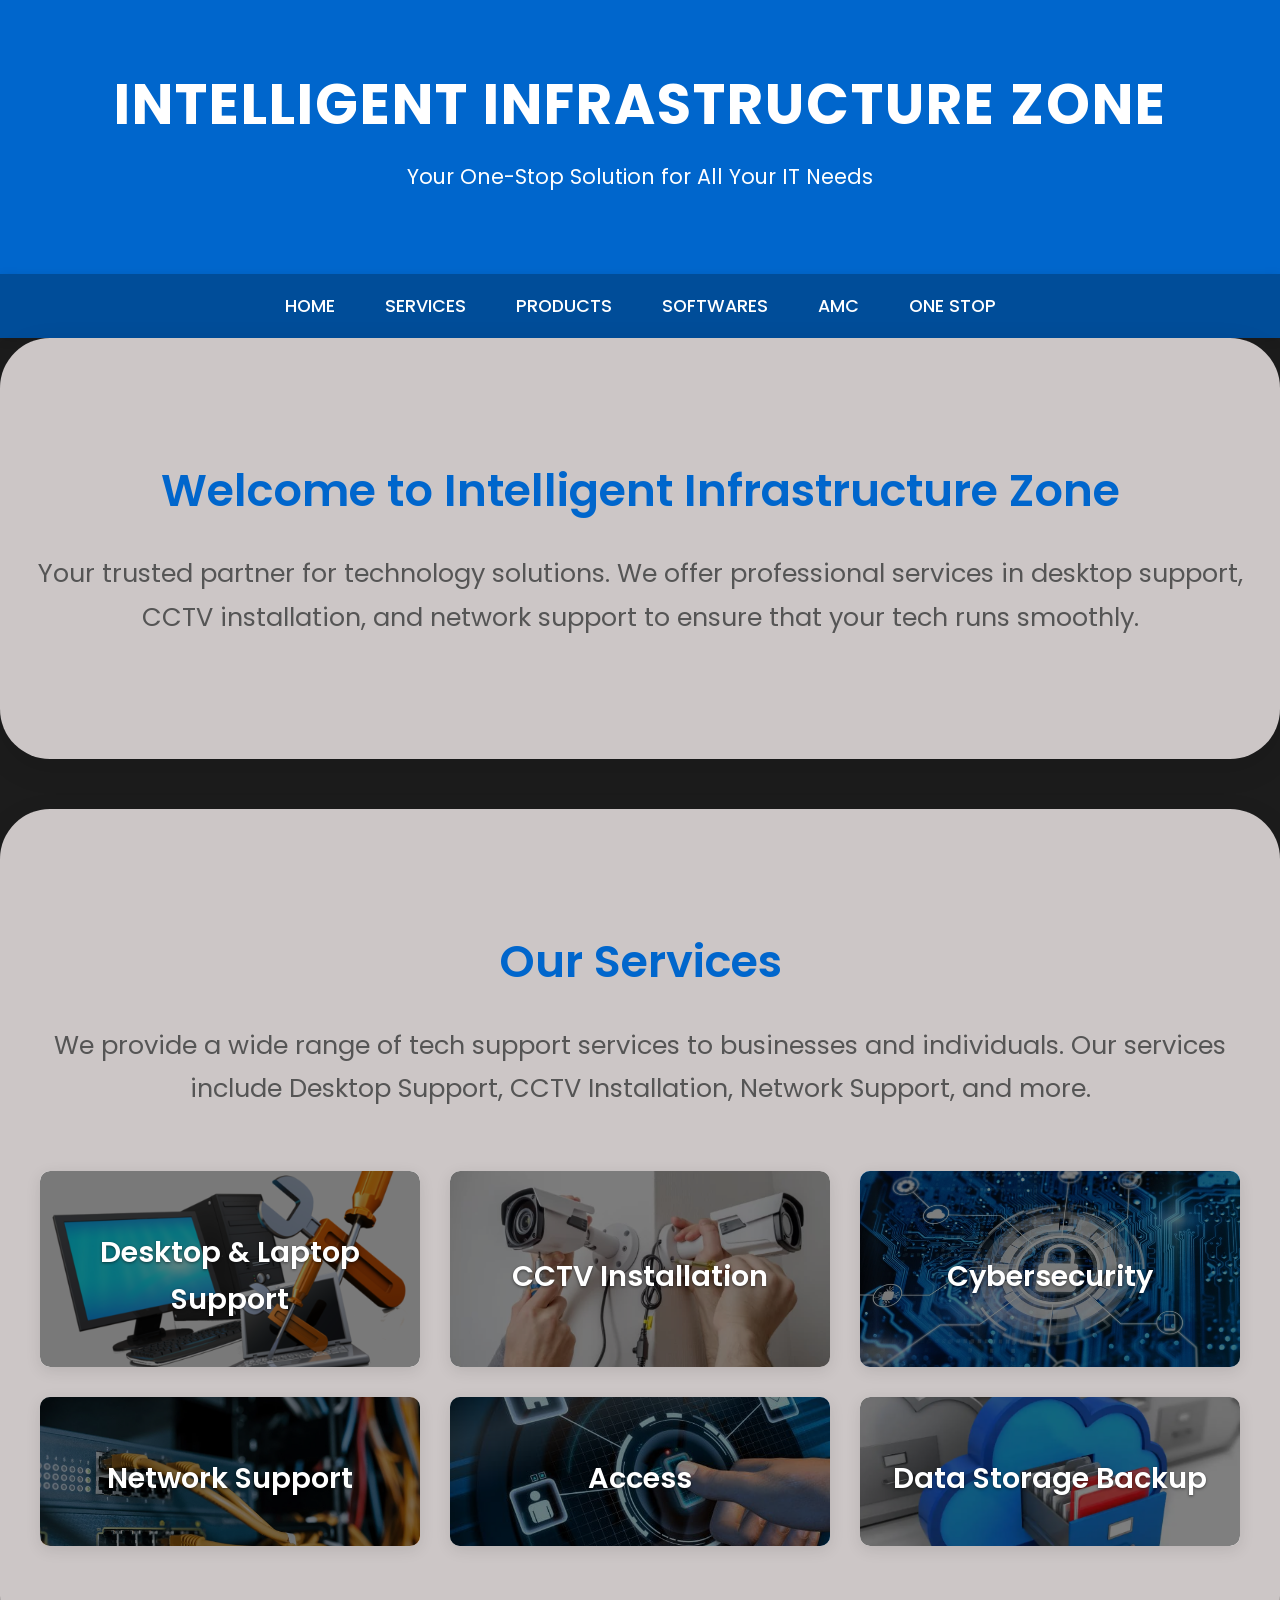
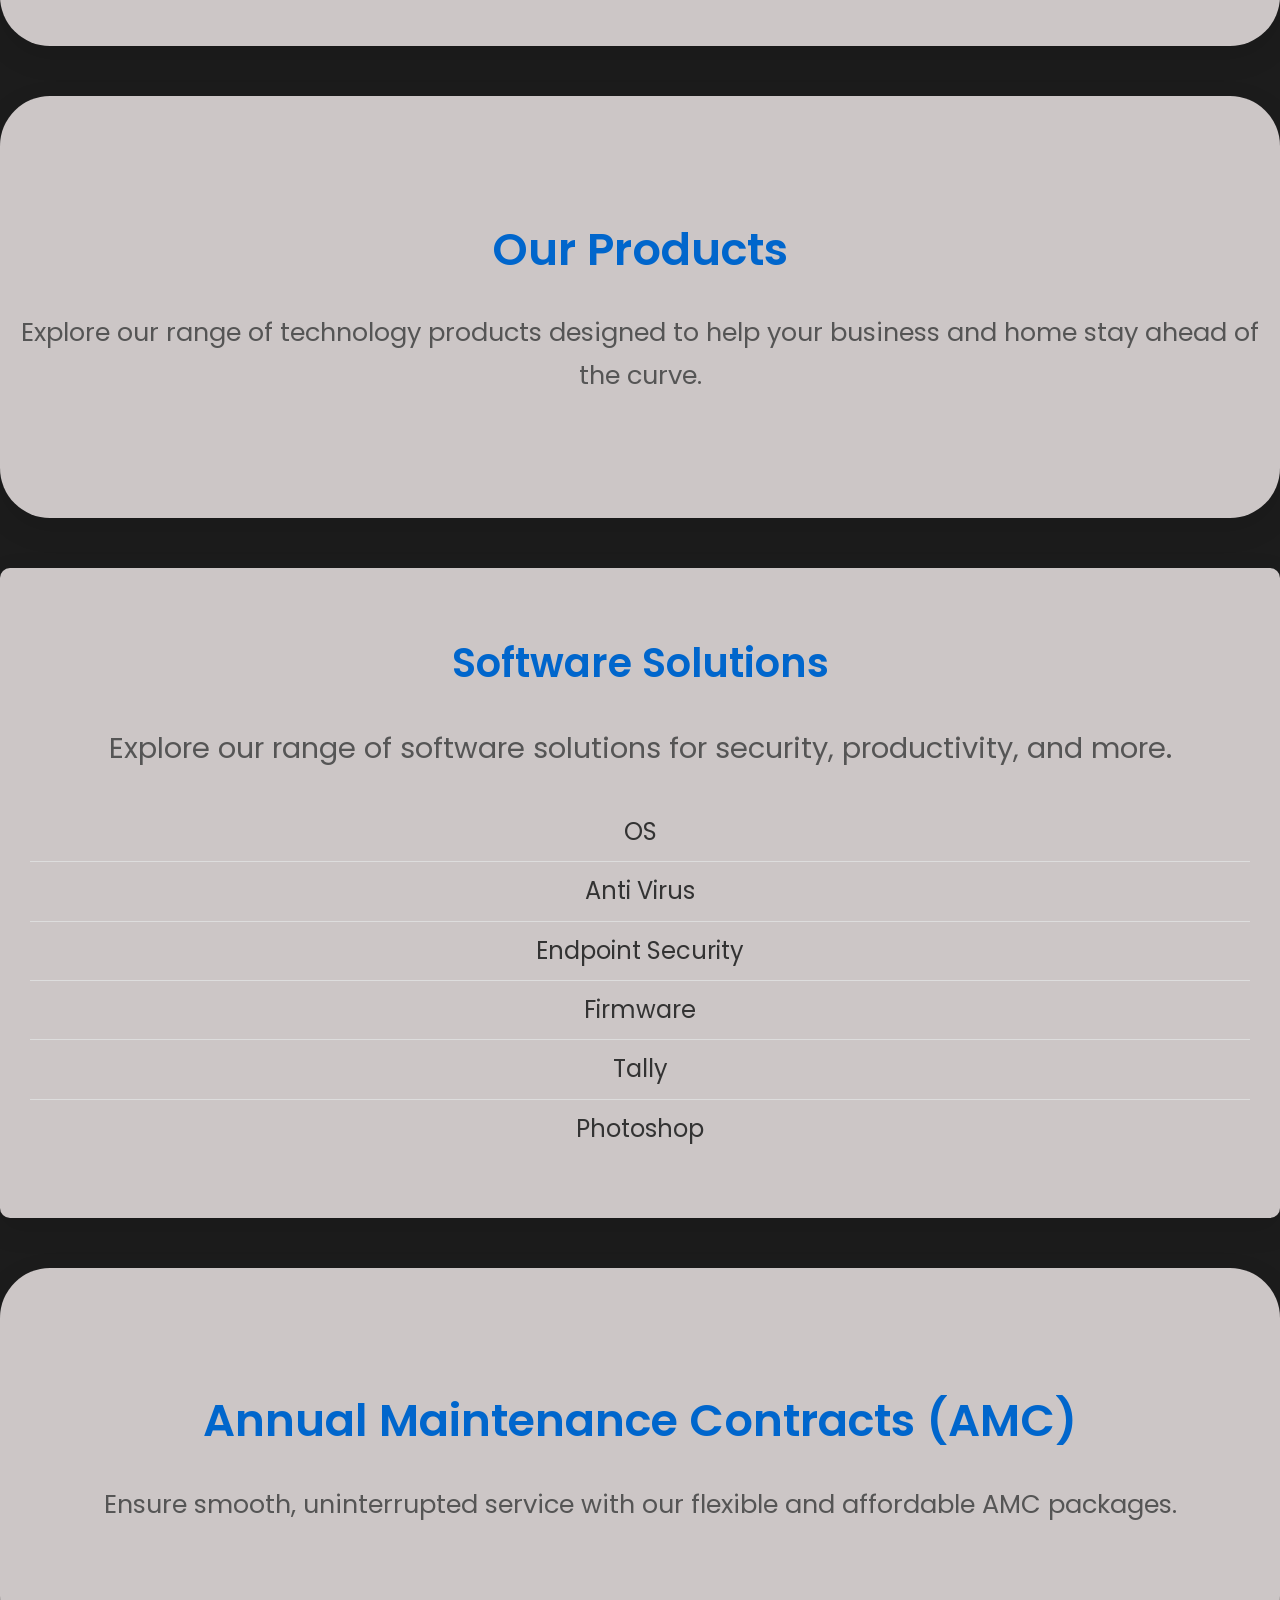
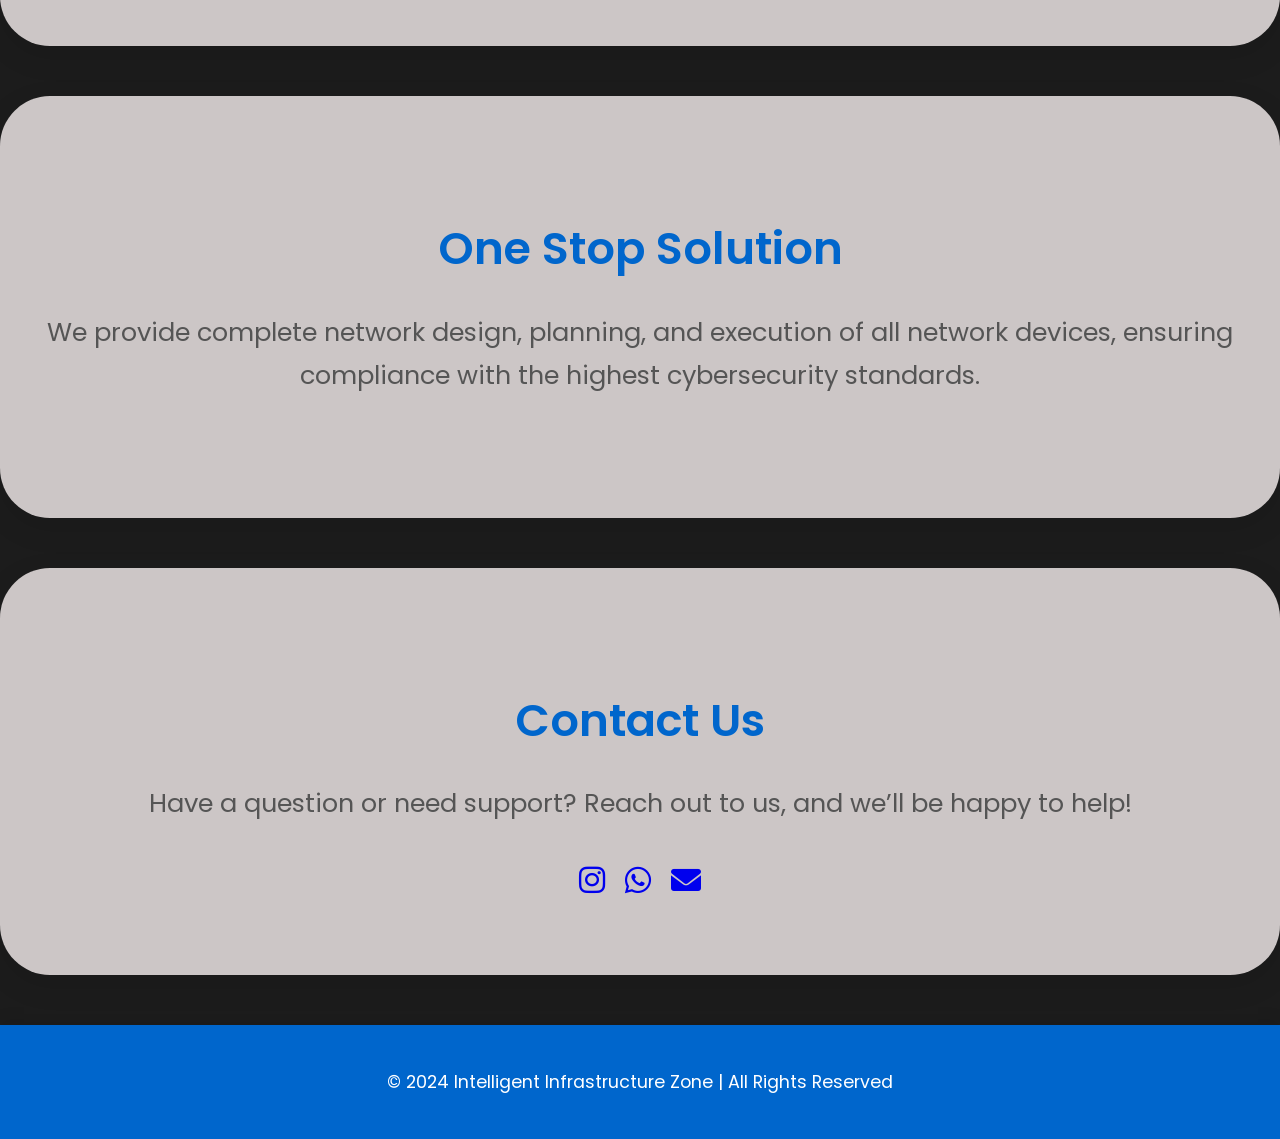
<file: IIZ.html>
<!DOCTYPE html>
<html lang="en">
<head>
    <meta charset="UTF-8">
    <meta name="viewport" content="width=device-width, initial-scale=1.0">
    <meta name="description" content="Professional Desktop Support, CCTV Installation, and Network Support Services">
    <title>Intelligent Infrastructure Zone</title>
    <link href="https://fonts.googleapis.com/css2?family=Roboto:wght@400;500;700&family=Poppins:wght@300;400;600&display=swap" rel="stylesheet">
    <link rel="stylesheet" href="https://cdnjs.cloudflare.com/ajax/libs/font-awesome/6.0.0-beta3/css/all.min.css">


    <style>
        /* General Styles */
        body {
            font-family: 'Poppins', sans-serif;
            margin: 0;
            padding: 0;
            background-color: #1c1c1c;
            color: #333;
            line-height: 1.6;
        }

        /* Header Section */
        header {
            background-color: #0066cc;
            color: #fff;
            padding: 60px 20px;
            text-align: center;
            box-shadow: 0px 4px 15px rgba(0, 0, 0, 0.1);
        }
        header h1 {
            margin: 0;
            font-size: 3.5em;
            font-weight: 700;
            letter-spacing: 2px;
        }
        header p {
            font-size: 1.3em;
            font-weight: 400;
            margin-top: 10px;
        }

        /* Navigation Bar */
        nav {
            display: flex;
            justify-content: center;
            background-color: #004d99;
            box-shadow: 0px 2px 10px rgba(0, 0, 0, 0.1);
        }
        nav a {
            color: #fff;
            padding: 18px 25px;
            text-decoration: none;
            text-align: center;
            font-size: 1.1em;
            font-weight: 500;
            transition: background-color 0.3s, transform 0.3s;
            text-transform: uppercase;
        }
        nav a:hover {
            background-color: #0066cc;
            transform: scale(1.05);
        }

        /* Sections */
        section {
            padding: 80px 20px;
            background-color: #ccc6c6;
            margin-bottom: 50px;
            border-radius: 50px;
            box-shadow: 0px 10px 30px rgba(0, 0, 0, 0.1);
        }
        section h2 {
            font-size: 2.8em;
            font-weight: 600;
            text-align: center;
            margin-bottom: 20px;
            color: #0066cc;
        }
        section p {
            font-size: 1.6em;
            color: #555;
            text-align: center;
            margin-bottom: 40px;
            line-height: 1.7;
        }
        /* Service Cards */
        .services {
            display: grid;
            grid-template-columns: repeat(auto-fill, minmax(280px, 1fr));
            gap: 30px;
            padding: 20px;
        }

        .service-box {
            position: relative; /* To position the overlay */
            background-size: cover;
            background-position: center;
            display: flex;
            align-items: center;
            justify-content: center;
            color: white;
            font-size: 18px;
            font-weight: bold;
            text-shadow: 0 1px 3px rgba(0, 0, 0, 0.5);
            background-color: #f4f4f4;
            padding: 30px;
            border-radius: 10px;
            box-shadow: 0px 4px 15px rgba(0, 0, 0, 0.1);
            text-align: center;
            cursor: pointer;
            transition: transform 0.3s ease, box-shadow 0.3s ease;
            overflow: hidden; /* Ensures the overlay stays inside the box */
        }

        .service-box::before {
            content: '';
            position: absolute;
            top: 0;
            left: 0;
            width: 100%;
            height: 100%;
            background-color: rgba(0, 0, 0, 0.5); /* Semi-transparent black overlay */
            z-index: 1; /* Ensure the overlay sits below the text */
            border-radius: 10px; /* Matches the box shape */
        }

        .service-box h3, .service-box p {
            position: relative;
            z-index: 2; /* Ensures the text is above the overlay */
        }

        .box1 { background-image: url('dl.png'); }
        .box2 { background-image: url('cctv.png'); }
        .box3 {background-image: url('cs.png'); }
        .box4 { background-image: url('network.png'); }
        .box5 { background-image: url('acess.png'); }
        .box6 { background-image: url('bup.png'); }

        .service-box:hover {
            transform: translateY(-10px);
            box-shadow: 0px 8px 30px rgba(0, 0, 0, 0.15);
        }

        .service-box h3 {
            color: #FFFFFF;
            font-size: 1.6em;
            margin-bottom: 15px;
            font-weight: 600;
        }


        /* Network Service Popup Button Styles */
        .network-service-buttons {
            display: flex;
            flex-direction: column;
            gap: 15px;
            margin-top: 20px;
        }

        .network-service-btn {
            background-color: #0066cc;
            color: #fff;
            font-size: 1.2em;
            font-weight: 500;
            padding: 15px 30px;
            border: none;
            border-radius: 5px;
            cursor: pointer;
            transition: background-color 0.3s, transform 0.3s;
            text-align: center;
            width: 100%;
        }

        .network-service-btn:hover {
            background-color: #005bb5;
            transform: translateY(-3px);
        }

        .network-service-btn:active {
            background-color: #004d99;
            transform: translateY(1px);
        }

        .network-service-btn:focus {
            outline: none;
        }

        /* Close button */
        .close-btn {
            background-color: #ff4d4d;
            color: white;
            padding: 12px 25px;
            border: none;
            border-radius: 5px;
            cursor: pointer;
            transition: background-color 0.3s;
            margin-top: 30px;
        }

        .close-btn:hover {
            background-color: #cc0000;
        }

        /* Popup Container */
        .sub-popup-content {
            background-color: #fff;
            padding: 40px;
            border-radius: 10px;
            max-width: 600px;
            text-align: center;
            box-shadow: 0px 4px 15px rgba(0, 0, 0, 0.1);
        }

        .sub-popup-content h3 {
            font-size: 2.2em;
            color: #0066cc;
            margin-bottom: 30px;
        }


        /* Popup Style */
        .popup, .sub-popup {
            display: none;
            position: fixed;
            top: 0;
            left: 0;
            width: 100%;
            height: 100%;
            background-color: rgba(0, 0, 0, 0.5);
            justify-content: center;
            align-items: center;
            z-index: 999;
        }
        .popup-content, .sub-popup-content {
            background-color: #fff;
            padding: 30px;
            border-radius: 10px;
            max-width: 600px;
            text-align: center;
            box-shadow: 0px 4px 15px rgba(0, 0, 0, 0.1);
        }
        .popup-content h3, .sub-popup-content h3 {
            font-size: 2em;
            color: #0066cc;
        }
        .popup-content p, .sub-popup-content p {
            font-size: 1.2em;
            color: #555;
            margin-top: 20px;
        }
        .close-btn {
            background-color: #ff4d4d;
            color: white;
            padding: 10px 20px;
            border: none;
            border-radius: 5px;
            cursor: pointer;
            margin-top: 20px;
            transition: background-color 0.3s;
        }
        .close-btn:hover {
            background-color: #cc0000;
        }

        /* Call to Action Button */
        .contact-btn {
            background-color: #0066cc;
            color: #fff;
            padding: 18px 40px;
            font-size: 1.2em;
            font-weight: 500;
            text-decoration: none;
            display: inline-block;
            border-radius: 5px;
            transition: background-color 0.3s, transform 0.3s;
            text-transform: uppercase;
            margin-top: 30px;
        }
        .contact-btn:hover {
            background-color: #004d99;
            transform: scale(1.05);
        }

        /* Footer */
        footer {
            background-color: #0066cc;
            color: #fff;
            text-align: center;
            padding: 25px 20px;
            font-size: 1.1em;
            box-shadow: 0px -4px 15px rgba(0, 0, 0, 0.1);
        }

        /* Responsive Design */
        @media (max-width: 768px) {
            header h1 {
                font-size: 2.8em;
            }
            header p {
                font-size: 1.1em;
            }
            nav a {
                font-size: 1em;
                padding: 12px 20px;
            }
            section {
                padding: 60px 20px;
            }
            .service {
                padding: 20px;
            }
        }

        /* Style for Software Solutions Section */
        #softwares {
            padding: 30px;
            background-color: #ccc6c6;
            border-radius: 10px;
            text-align: center;
        }

        #softwares h2 {
            font-size: 2.5em;
            color: #0066cc;
            margin-bottom: 20px;
        }

        #softwares p {
            font-size: 1.8em;
            color: #555;
            margin-bottom: 30px;
        }

        /* Style for the list */
        .software-list {
            list-style-type: none;
            padding: 0;
            margin-bottom: 30px;
        }

        .software-list li {
            font-size: 1.5em;
            color: #333;
            padding: 10px 0;
            border-bottom: 1px solid #ddd;
            transition: color 0.3s ease;
            cursor: pointer;
        }

        .software-list li:hover {
            color: #0066cc;
        }

        .software-list li:last-child {
            border-bottom: none;
        }

        /* Smooth Scroll Effect */
        html {
            scroll-behavior: smooth;
        }

        .contact-btn {
            display: inline-block;
            background-color: #0073e6;
            color: white;
            padding: 10px 20px;
            text-decoration: none;
            margin-top: 10px;
            border-radius: 5px;
            text-align: center;
        }

        .contact-btn:hover {
            background-color: #005bb5;
        }

        .social-icons {
            margin-top: 20px;
            display: flex;
            justify-content: center; /* Centers the icons horizontally */
            gap: 20px; /* Adds spacing between the icons */
        }

        .social-icon {
            font-size: 30px;
            text-decoration: none;
            transition: color 0.3s ease;
        }

        .social-icon:hover {
            color: #c13584; /* Instagram hover color */
        }

        .social-icon i {
            display: block;
            text-align: center;
        }

        /* Specific color styles for each social icon */
        .social-icon.instagram {
            color: #e4405f; /* Instagram color */
        }

        .social-icon.whatsapp {
            color: #25d366; /* WhatsApp color */
        }

        .social-icon.email {
            color: #0073e6; /* Email color */
        }

        /* Hover colors */
        .social-icon.instagram:hover {
            color: #c13584;
        }

        .social-icon.whatsapp:hover {
            color: #128c7e;
        }

        .social-icon.email:hover {
            color: #005bb5;
        }

    </style>
</head>
<body>

<header>
    <h1>INTELLIGENT INFRASTRUCTURE ZONE</h1>
    <p>Your One-Stop Solution for All Your IT Needs</p>
</header>

<nav>
    <a href="#home">Home</a>
    <a href="#services">Services</a>
    <a href="#products">Products</a>
    <a href="#softwares">Softwares</a>
    <a href="#amc">AMC</a>
    <a href="#one-stop">ONE STOP</a>
</nav>

<section id="home">
    <h2>Welcome to Intelligent Infrastructure Zone</h2>
    <p>Your trusted partner for technology solutions. We offer professional services in desktop support, CCTV installation, and network support to ensure that your tech runs smoothly.</p>
</section>

<section id="services">
    <h2>Our Services</h2>
    <p>We provide a wide range of tech support services to businesses and individuals. Our services include Desktop Support, CCTV Installation, Network Support, and more.</p>
    <div class="services">
        <div  class="service-box box1" onclick="showPopup('desktopSupport')">
            <h3>Desktop & Laptop Support</h3>
        </div>
        <div class="service-box box2" onclick="showPopup('cctvInstallation')">
            <h3>CCTV Installation</h3>
        </div>
        <!-- Cybersecurity Service Card -->
        <div  class="service-box box3" onclick="showCyberSecurityPopup()">
            <h3>Cybersecurity</h3>
        </div>
        <div  class="service-box box4" onclick="showNetworkPopup()">
            <h3>Network Support</h3>
        </div>
        <!-- Access Service Card -->
        <div  class="service-box box5" onclick="showAccessPopup()">
            <h3>Access</h3>
        </div>

        <!-- Data Storage Backup Service Card -->
        <div class="service-box box6" onclick="showDataStoragePopup()">
            <h3>Data Storage Backup</h3>
        </div>
    </div>
</section>

<!-- Popups -->
<div id="popup" class="popup">
    <div class="popup-content">
        <h3 id="popupTitle">Service Details</h3>
        <p id="popupDescription">Service Description will appear here.</p>
        <button class="close-btn" onclick="closePopup()">Close</button>
    </div>
</div>

<section id="products">
    <h2>Our Products</h2>
    <p>Explore our range of technology products designed to help your business and home stay ahead of the curve.</p>
</section>

<section id="softwares">
    <h2>Software Solutions</h2>
    <p>Explore our range of software solutions for security, productivity, and more.</p>
    
    <!-- List of software solutions -->
    <ul class="software-list">
        <li>OS</li>
        <li>Anti Virus</li>
        <li>Endpoint Security</li>
        <li>Firmware</li>
        <li>Tally</li>
        <li>Photoshop</li>
    </ul>

</section>
<section id="amc">
    <h2>Annual Maintenance Contracts (AMC)</h2>
    <p>Ensure smooth, uninterrupted service with our flexible and affordable AMC packages.</p>
</section>

<section id="one-stop">
    <h2>One Stop Solution</h2>
    <p>We provide complete network design, planning, and execution of all network devices, ensuring compliance with the highest cybersecurity standards.</p>
</section>

<section id="contact">
    <h2>Contact Us</h2>
    <p>Have a question or need support? Reach out to us, and we’ll be happy to help!</p>
    <!-- Social Media Icons -->
    <div class="social-icons">
        <a href="https://www.instagram.com/intelligentinfrastructure_zone" target="_blank" class="social-icon" title="Instagram">
            <i class="fab fa-instagram"></i>
        </a>
        <a href="https://wa.me/9043378713?text=Hi%20I%20need%20support" target="_blank" class="social-icon" title="WhatsApp">
            <i class="fab fa-whatsapp"></i>
        </a>
        <a href="mailto:intelligentinfrastructurezone@gmail.com" class="social-icon" title="Email">
            <i class="fas fa-envelope"></i>
        </a>
    </div>
</section>

<!-- Network Popup with options -->
<div id="networkPopup" class="sub-popup">
    <div class="sub-popup-content">
        <h3>Select a Network Service</h3>
        <div class="network-service-buttons">
            <button class="network-service-btn" onclick="showNetworkServiceDetails('switch')">Switch</button>
            <button class="network-service-btn" onclick="showNetworkServiceDetails('firewall')">Firewall</button>
            <button class="network-service-btn" onclick="showNetworkServiceDetails('ap')">WIFI Unifi AP</button>
            <button class="network-service-btn" onclick="showNetworkServiceDetails('server')">Server</button>
            <button class="network-service-btn" onclick="showNetworkServiceDetails('lanCable')">LAN Cable Routing</button>
            <button class="network-service-btn" onclick="showNetworkServiceDetails('printer')">Printer</button>
        </div>
        <button class="close-btn" onclick="closeNetworkPopup()">Close</button>
    </div>
</div>

<!-- Sub Popup for Network Service Details -->
<div id="subPopup" class="sub-popup">
    <div class="sub-popup-content">
        <h3 id="subPopupTitle">Service Details</h3>
        <p id="subPopupDescription">Description will be here</p>
        <button class="close-btn" onclick="closeSubPopup()">Close</button>
    </div>
</div>


<!-- Cybersecurity Popup with Background and Buttons -->
<div id="cybersecurityPopup" class="sub-popup">
    <div class="sub-popup-content">
        <h3>Select a Cybersecurity Service</h3>
        <div class="network-service-buttons">
            <button class="network-service-btn" onclick="showCyberSecurityServiceDetails('cyber1')">Cyber Risk Assessment</button>
            <button class="network-service-btn" onclick="showCyberSecurityServiceDetails('cyber2')">Penetration Testing</button>
            <button class="network-service-btn" onclick="showCyberSecurityServiceDetails('cyber3')">Security Monitoring</button>
        </div>
        <button class="close-btn" onclick="closeCyberSecurityPopup()">Close</button>
    </div>
</div>

<!-- Sub Popup for Cybersecurity Service Details -->
<div id="cyber1Popup" class="sub-popup">
    <div class="sub-popup-content">
        <h3>Cyber Risk Assessment</h3>
        <p>We help you identify vulnerabilities and risks in your infrastructure, ensuring robust cybersecurity strategies.</p>
        <button class="close-btn" onclick="closeSubPopup()">Close</button>
    </div>
</div>

<div id="cyber2Popup" class="sub-popup">
    <div class="sub-popup-content">
        <h3>Penetration Testing</h3>
        <p>Our penetration testing services simulate real-world attacks to find vulnerabilities in your system.</p>
        <button class="close-btn" onclick="closeSubPopup()">Close</button>
    </div>
</div>

<div id="cyber3Popup" class="sub-popup">
    <div class="sub-popup-content">
        <h3>Security Monitoring</h3>
        <p>Continuous monitoring to detect and respond to security threats before they become major issues.</p>
        <button class="close-btn" onclick="closeSubPopup()">Close</button>
    </div>
</div>

<div id="cyber4Popup" class="sub-popup">
    <div class="sub-popup-content">
        <h3>Incident Response</h3>
        <p>We provide rapid incident response to contain and mitigate security breaches effectively.</p>
        <button class="close-btn" onclick="closeSubPopup()">Close</button>
    </div>
</div>


<!-- Access Popup with Background and Buttons -->
<div id="accessPopup" class="sub-popup">
    <div class="sub-popup-content">
        <h3>Select an Access Service</h3>
        <div class="network-service-buttons">
            <button class="network-service-btn" onclick="showAccessServiceDetails('doorAccess')">Door Access</button>
            <button class="network-service-btn" onclick="showAccessServiceDetails('bioMetric')">Bio-Metric</button>
            <button class="network-service-btn" onclick="showAccessServiceDetails('voip')">VOIP</button>
        </div>
        <button class="close-btn" onclick="closeAccessPopup()">Close</button>
    </div>
</div>

<!-- Sub Popup for Door Access Service Details -->
<div id="doorAccessPopup" class="sub-popup">
    <div class="sub-popup-content">
        <h3>Door Access</h3>
        <p>We offer advanced door access control systems for secure and efficient entry management.</p>
        <button class="close-btn" onclick="closeSubPopup()">Close</button>
    </div>
</div>

<!-- Sub Popup for Bio-Metric Service Details -->
<div id="bioMetricPopup" class="sub-popup">
    <div class="sub-popup-content">
        <h3>Bio-Metric</h3>
        <p>We provide biometric authentication solutions, including fingerprint and facial recognition for secure access.</p>
        <button class="close-btn" onclick="closeSubPopup()">Close</button>
    </div>
</div>

<!-- Sub Popup for VOIP Service Details -->
<div id="voipPopup" class="sub-popup">
    <div class="sub-popup-content">
        <h3>VOIP</h3>
        <p>Our VOIP solutions ensure high-quality, cost-effective communication for your business and home.</p>
        <button class="close-btn" onclick="closeSubPopup()">Close</button>
    </div>
</div>

<!-- Data Storage Backup Popup with Background and Buttons -->
<div id="dataStoragePopup" class="sub-popup">
    <div class="sub-popup-content">
        <h3>Select a Data Storage Service</h3>
        <div class="network-service-buttons">
            <button class="network-service-btn" onclick="showDataStorageServiceDetails('deviceBackup')">All Device Backup</button>
            <button class="network-service-btn" onclick="showDataStorageServiceDetails('cloudStorage')">All Device Storage in Cloud</button>
            <button class="network-service-btn" onclick="showDataStorageServiceDetails('dataTransfer')">Data Transfer</button>
        </div>
        <button class="close-btn" onclick="closeDataStoragePopup()">Close</button>
    </div>
</div>

<!-- Sub Popup for All Device Backup Service Details -->
<div id="deviceBackupPopup" class="sub-popup">
    <div class="sub-popup-content">
        <h3>All Device Backup</h3>
        <p>We provide reliable and secure backup solutions for all devices, ensuring your data is protected and easily recoverable.</p>
        <button class="close-btn" onclick="closeSubPopup()">Close</button>
    </div>
</div>

<!-- Sub Popup for Cloud Storage Service Details -->
<div id="cloudStoragePopup" class="sub-popup">
    <div class="sub-popup-content">
        <h3>All Device Storage in Cloud</h3>
        <p>Store your data safely and securely in the cloud, accessible anytime from any device with our cloud storage solutions.</p>
        <button class="close-btn" onclick="closeSubPopup()">Close</button>
    </div>
</div>

<!-- Sub Popup for Data Transfer Service Details -->
<div id="dataTransferPopup" class="sub-popup">
    <div class="sub-popup-content">
        <h3>Data Transfer</h3>
        <p>We offer secure and fast data transfer services to help you move large amounts of data with ease and confidence.</p>
        <button class="close-btn" onclick="closeSubPopup()">Close</button>
    </div>
</div>

<footer>
    <p>&copy; 2024 Intelligent Infrastructure Zone | All Rights Reserved</p>
</footer>

<script>
    // Show initial service popup
    function showPopup(service) {
        let title, description;

        if (service === 'desktopSupport') {
            title = "Desktop & Laptop Support";
            description = "We offer expert OS installations, system upgrades, repairs, antivirus protection, malware removal, and data recovery for desktops and laptops. Our affordable, fast, and reliable services ensure your devices run smoothly and securely.";
        } else if (service === 'cctvInstallation') {
            title = "CCTV Installation";
            description = "We specialize in professional CCTV installation, providing high-quality security solutions for homes and businesses.";
        } else if (service === 'Access') {
            title = "Access";
            description = "We provide advanced door access control systems to ensure security and efficiency.";
        }

        document.getElementById("popupTitle").innerText = title;
        document.getElementById("popupDescription").innerText = description;
        document.getElementById("popup").style.display = "flex";
    }

    // Show Network support popup with options
    function showNetworkPopup() {
        document.getElementById("networkPopup").style.display = "flex";
    }

    // Show network service details in sub-popup
    function showNetworkServiceDetails(service) {
        let title, description;

        if (service === 'switch') {
            title = "Switch Setup";
            description = "We provide professional switch setup to ensure optimal network performance and connectivity.";
        } else if (service === 'firewall') {
            title = "Firewall Configuration";
            description = "We offer firewall configuration to enhance the security of your network and protect against external threats.";
        } else if (service === 'ap') {
            title = "WIFI Unifi AP Instalation";
            description = "We provide expert Unifi Access Point installation and configuration for seamless, secure, and efficient network management.";
        } else if (service === 'server') {
            title = "Server Management";
            description = "Our server management services ensure that your business's IT infrastructure runs efficiently and securely.";
        } else if (service === 'lanCable') {
            title = "LAN Cable Routing";
            description = "We provide professional LAN cable routing to ensure efficient and organized network setups.";
        } else if (service === 'printer') {
            title = "Printer Integration";
            description = "We offer expert printer integration and troubleshooting for your network's printing needs.";
        }

        document.getElementById("subPopupTitle").innerText = title;
        document.getElementById("subPopupDescription").innerText = description;
        document.getElementById("subPopup").style.display = "flex";
    }

    // Close all popups
    function closePopup() {
        document.getElementById("popup").style.display = "none";
    }
    function closeNetworkPopup() {
        document.getElementById("networkPopup").style.display = "none";
    }
    function closeSubPopup() {
        document.getElementById("subPopup").style.display = "none";
    }

    // Show Cybersecurity Popup with Buttons
    function showCyberSecurityPopup() {
        document.getElementById("cybersecurityPopup").style.display = "flex";
    }

    // Close Cybersecurity Popup
    function closeCyberSecurityPopup() {
        document.getElementById("cybersecurityPopup").style.display = "none";
    }

    // Show Cybersecurity Service Details in Sub Popup
    function showCyberSecurityServiceDetails(service) {
        document.getElementById(service + "Popup").style.display = "flex";
    }

    // Close Sub Popups
    function closeSubPopup() {
        var subPopups = document.querySelectorAll('.sub-popup');
        subPopups.forEach(popup => popup.style.display = 'none');
    }

    // Show Access Popup with Buttons
    function showAccessPopup() {
        document.getElementById("accessPopup").style.display = "flex";
    }

    // Close Access Popup
    function closeAccessPopup() {
        document.getElementById("accessPopup").style.display = "none";
    }

    // Show Access Service Details in Sub Popup
    function showAccessServiceDetails(service) {
        document.getElementById(service + "Popup").style.display = "flex";
    }

    // Close Sub Popups
    function closeSubPopup() {
        var subPopups = document.querySelectorAll('.sub-popup');
        subPopups.forEach(popup => popup.style.display = 'none');
    }

    // Show Data Storage Popup with Buttons
    function showDataStoragePopup() {
        document.getElementById("dataStoragePopup").style.display = "flex";
    }

    // Close Data Storage Popup
    function closeDataStoragePopup() {
        document.getElementById("dataStoragePopup").style.display = "none";
    }

    // Show Data Storage Service Details in Sub Popup
    function showDataStorageServiceDetails(service) {
        document.getElementById(service + "Popup").style.display = "flex";
    }

    // Close Sub Popups
    function closeSubPopup() {
        var subPopups = document.querySelectorAll('.sub-popup');
        subPopups.forEach(popup => popup.style.display = 'none');
    }


</script>

</body>
</html>
</file>
